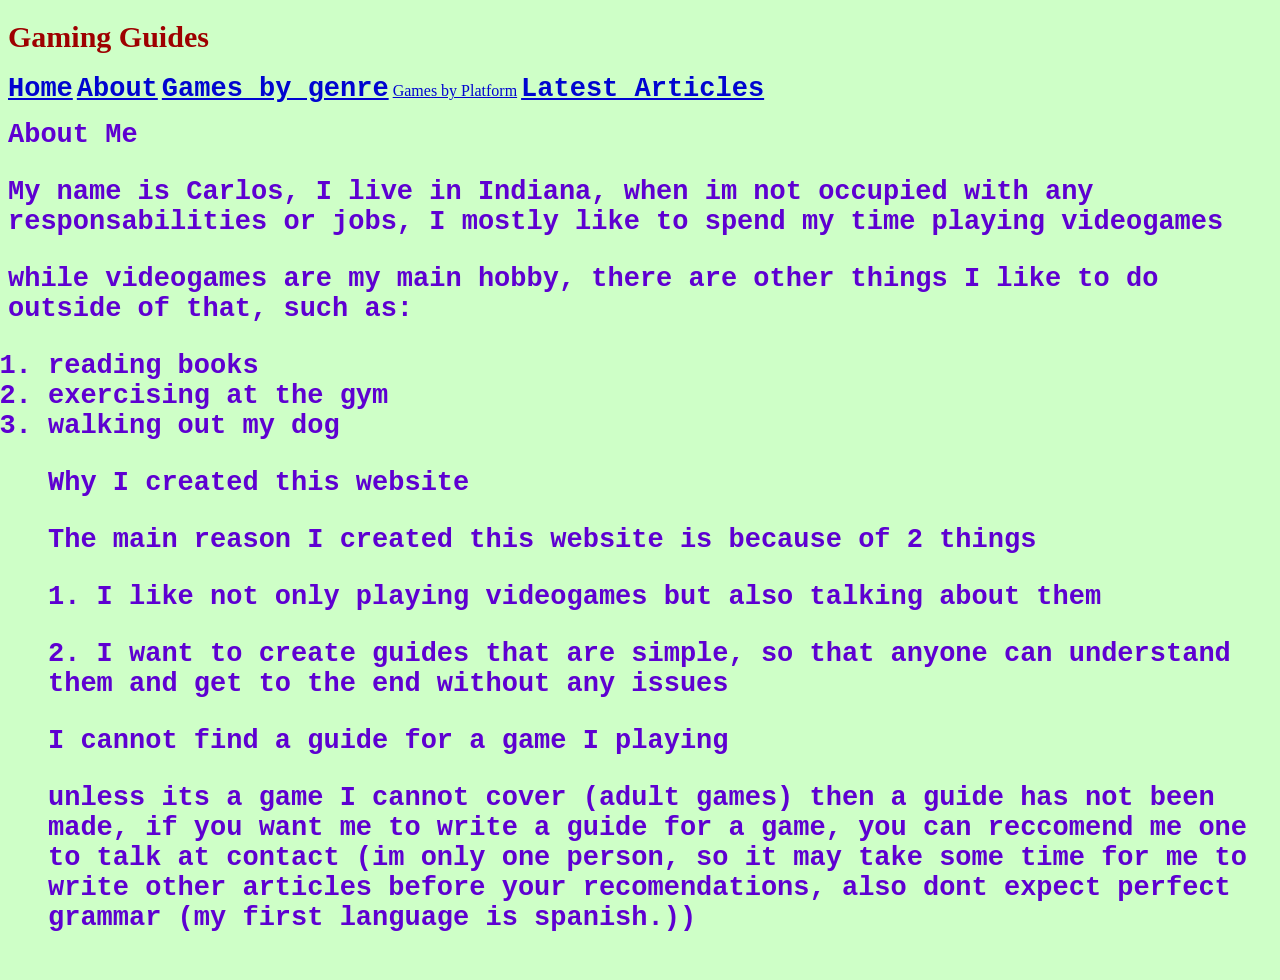
<file: aboutus.html>
<!DOCTYPE html>
<html lang="en">
<head>
  <!-- webpage title -->
   <title>Gaming Guide</title>
   <link rel="stylesheet" href="stylesheet.css">
   </head>
   <body>
   <header>
   <caption><h1>Gaming Guides</h1></caption>
   <!-- Navigation links -->
 <nav>
 <tr section id="top">
 <td id="top"><a href= "index.html"><h2> Home</a></h2></td>
 <td id="top"><a href="aboutus.html"><h2> About</a></h2></td>
 <td id="top"><a href="gamesbygenre.html"><h2> Games by genre</a></h2></td>
 <td id="top"><a href="gamesbyplatform.html"<h2> Games by Platform</a></h2></td>
 <td id="top"><a href="latest.html"><h2>Latest Articles</a></h2></td>
   </tr>
   </nav>

</section>
    <!-- Contact information -->
    <main id="about">

    <p id="about"><h2> About Me<h2></p>

    <p>My name is Carlos, I live in Indiana, when im not occupied with any responsabilities or jobs, I mostly like to spend my time playing videogames</p>

    <p> while videogames are my main hobby, there are other things I like to do outside of that, such as:
    <ol>
    <li><strong> reading books</strong></li>
    <li><strong> exercising at the gym</strong></li>
    <li><strong> walking out my dog  </strong></li>
    <p id="about"><h2> Why I created this website</h2></p>

    <p> The main reason I created this website is because of 2 things</p>

    <p><strong>1. I like not only playing videogames but also talking about them</strong></p>
    <p><strong>2. I want to create guides that are simple, so that anyone can understand them and get to the end without any issues</strong></p>
    <p id="about"><h2> I cannot find a guide for a game I playing</h2></p>
    <p><strong> unless its a game I cannot cover (adult games) then a guide has not been made, if you want me to write a guide for a game, you can reccomend me one to talk at contact (im only one person, so it may take some time for me to write other articles before your recomendations, also dont expect perfect grammar (my first language is spanish.))

</main>
    </body>
    </html>
</file>
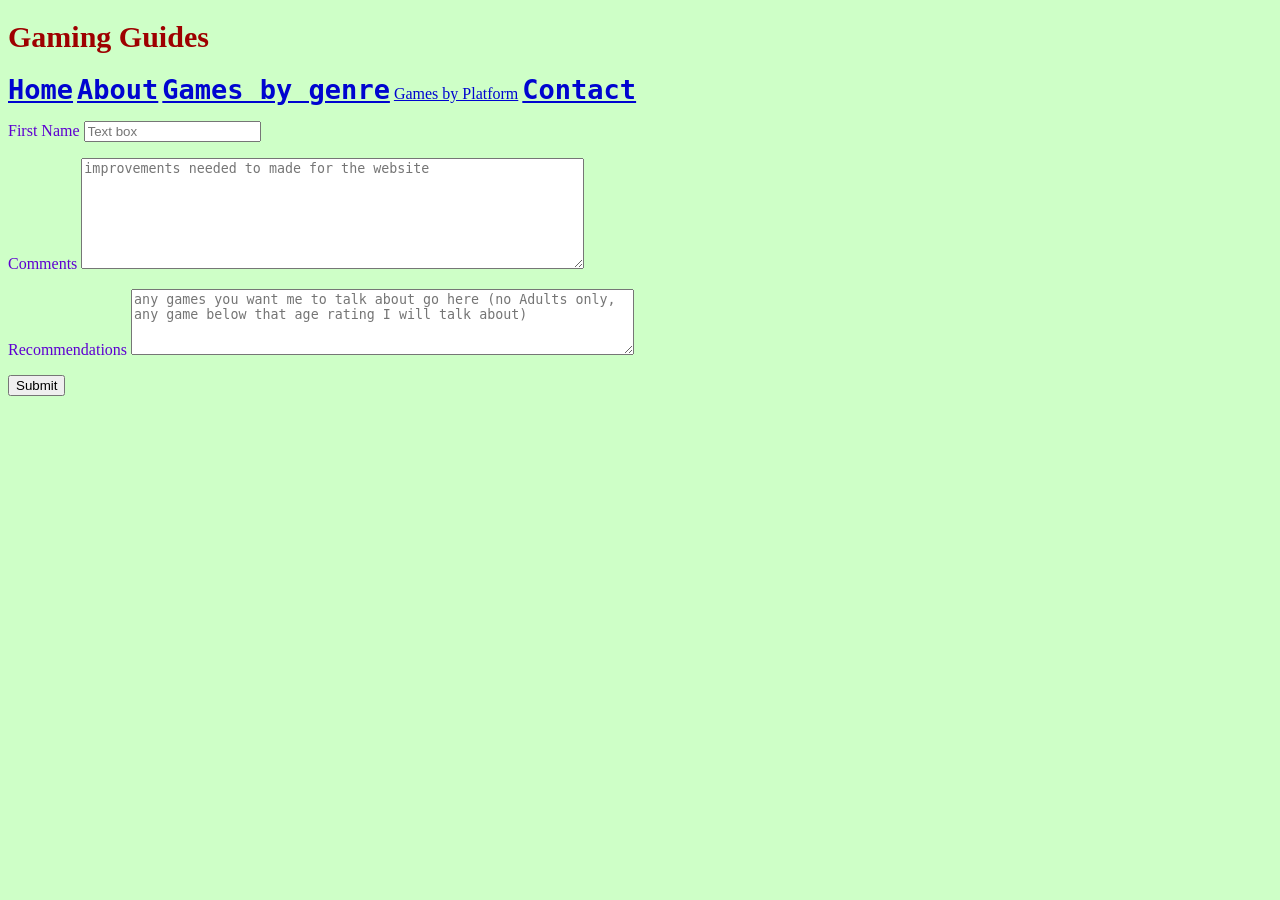
<file: contact.html>
<!DOCTYPE html>
<html lang="en">
<head>
  <!-- webpage title -->
   <title>Gaming Guide</title>
   <link rel="stylesheet" href="stylesheet.css">
   </head>
   <body>
   <header>
   <caption><h1>Gaming Guides</h1></caption>
   <!-- Navigation links -->
 <nav>
 <tr section id="top">
 <td><a href= "index.html"><h2> Home</a></h2></td>
 <td><a href="aboutus.html"><h2> About</a></h2></td>
 <td><a href="gamesbygenre.html"><h2> Games by genre</a></h2></td>
 <td><a href="gamesbyplatform.html"<h2> Games by Platform</a></h2></td>
 <td><a href="contact.html"><h2>Contact</a></h2></td>
   </tr>
   </nav>

   <form action="mailto:carlos2024dapro@gmail.com" targer="_blank" method="POST">
   <p>
   <label for="name">First Name</label>
   <input type="text" id="name" name="name" placeholder="Text box">
   </p>
   <p>
   <label for="comments">Comments</label>
   <textarea id="text" name="comments" placeholder="improvements needed to made for the website" rows="7" cols="60"></textarea>
   </p>
   <p>
   <label for="recommendations">Recommendations</label>
   <textarea id="text" name="recommendations" placeholder="any games you want me to talk about go here (no Adults only, any game below that age rating I will talk about)" rows="4" cols="60"></textarea>
</p>
<p>
<input type="submit" value="Submit"
</p>
</form>
</section>
    </body>
    </html>
</file>
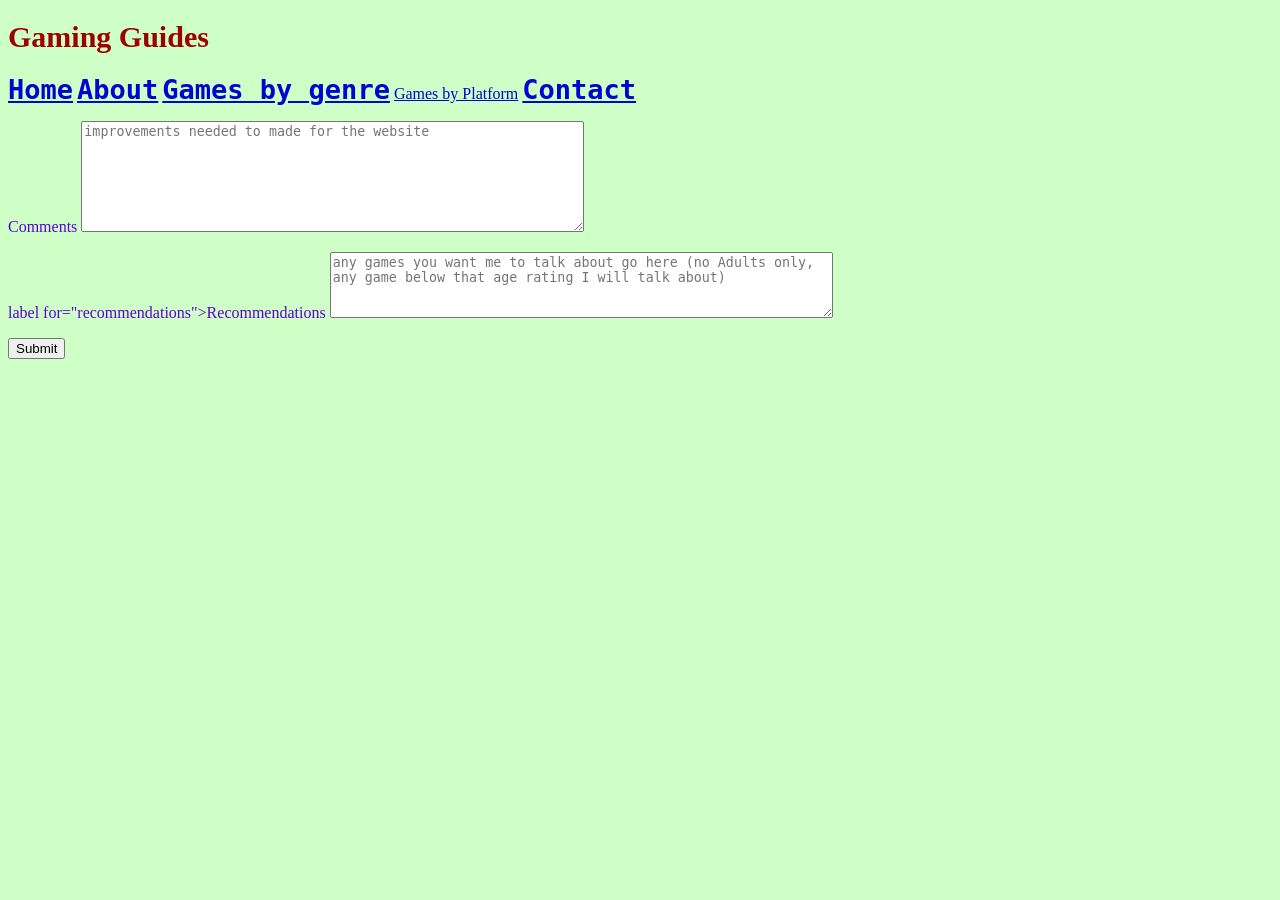
<file: contactus.html>
<!DOCTYPE html>
<html lang="en">
<head>
  <!-- webpage title -->
   <title>Gaming Guide</title>
   <link rel="stylesheet" href="stylesheet.css">
   </head>
   <body>
   <header>
   <caption><h1>Gaming Guides</h1></caption>
   <!-- Navigation links -->
 <nav>
 <tr section id="top">
 <td><a href= "index.html"><h2> Home</a></h2></td>
 <td><a href="aboutus.html"><h2> About</a></h2></td>
 <td><a href="gamesbygenre.html"><h2> Games by genre</a></h2></td>
 <td><a href="gamesbyplatform.html"<h2> Games by Platform</a></h2></td>
 <td><a href="contact.html"><h2>Contact</a></h2></td>
   </tr>
   </nav>

   <form action="mailto:carlos2024dapro@gmail.com" targer="_blank" method="POST">
   <p>
   <label for="first>First Name</label>
   <input type="text" id="first" name="first" placeholder="Text box"
   </p>
   <p>
   <label for="comments">Comments</label>
   <textarea id="text" name="comments" placeholder="improvements needed to made for the website" rows="7" cols="60"></textarea>
   </p>
   <p>
   label for="recommendations">Recommendations</label>
   <textarea id="text" name="recommendations" placeholder="any games you want me to talk about go here (no Adults only, any game below that age rating I will talk about)" rows="4" cols="60"></textarea>
</p>
<p>
<input type="submit" value="Submit"
</p>
</form>
</section>
    </body>
    </html>
</file>
<file: stylesheet.css>
:root{header-color: #0004D0;
    color: #5E00D1;
    background-color: #CEFFC7;
     }


body {color: #5E00D1;
     background-color: #CEFFC7;
     font-family: "Verdana" sans-serif;
     font-size: 16px
     line-height: 1.5}

h1 {color: #9E0000;
   font-family: "Georgia" serif;
    font-size: 30px;
   text-aling: center;}
h2 {color: #5E00D1;
    font-family: "Courier-New", monospace; 
    font-size: 27px;
   display: inline}
#about {color: #5700FF
    font-family: Sans-serif;}
h3 {color: #5E00D1;
    font-family: "Courier-New", monospace;
    font-size: 24px;}

a:link {
   color: #0004D0;  
}   

a:visited {
   color: #9E0000;  
}   

a:hover {
   color: #8F004C; 
}  

a:active {
   color: #8C009E;
}
</file>
